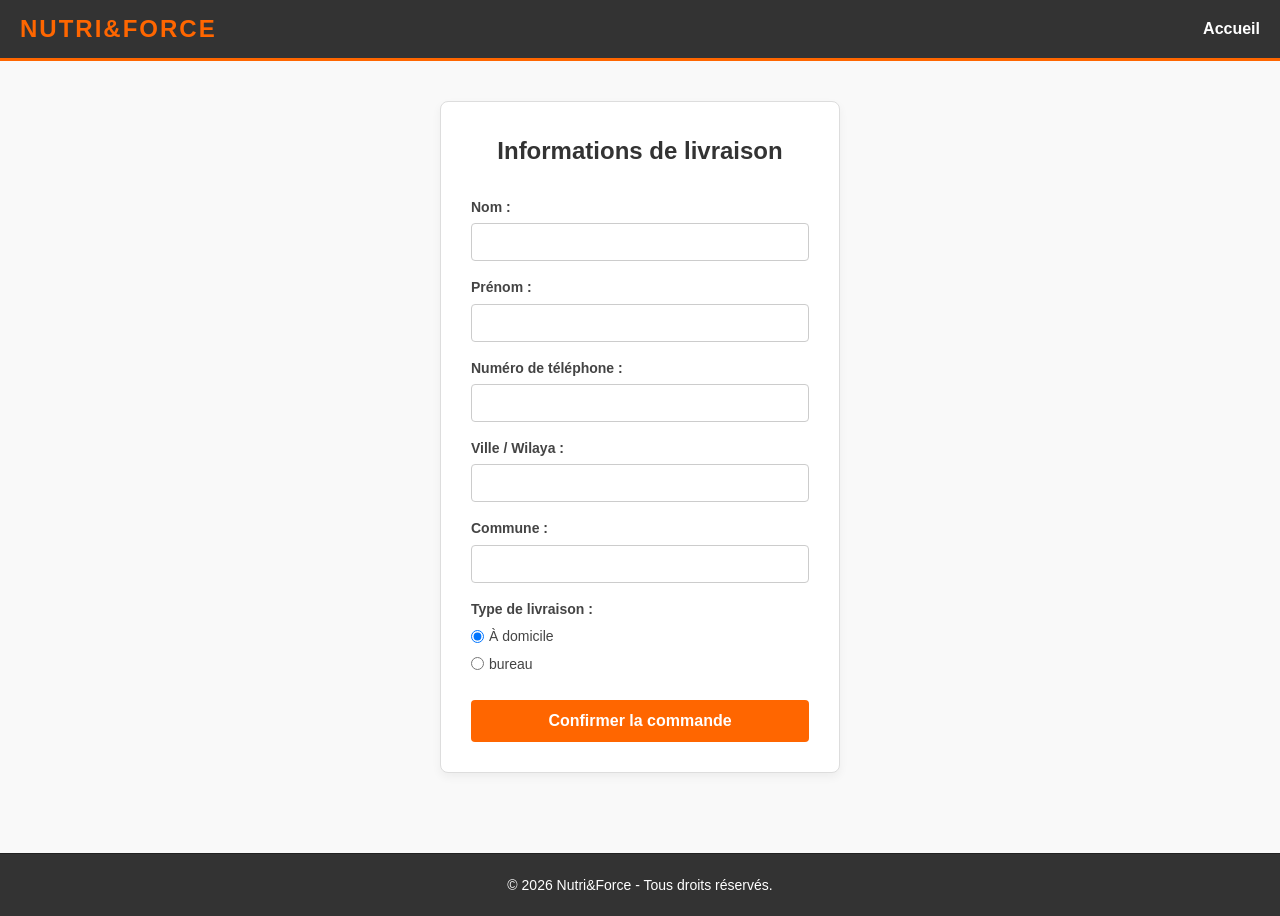
<file: content/achat.html>
<!DOCTYPE html>
<html lang="fr">
<head>
    <meta charset="UTF-8">
    <meta name="viewport" content="width=device-width, initial-scale=1.0">
    <title>Finaliser l'achat | Nutri&amp;Force</title>
    <link rel="stylesheet" href="../style/index.css">
    <link rel="stylesheet" href="../style/achat.css">
</head>
<body>

    <header>
        <div class="logo"><h1>Nutri&amp;Force</h1></div>
        <nav>
            <ul>
                <li><a href="../index.html">Accueil</a></li>
            </ul>
        </nav>

    </header>

    <main>
        <div>
            <h2>Informations de livraison</h2>
            
            <form action="../index.html" method="POST">
                
                <div>
                    <label for="nom">Nom :</label>
                    <input type="text" id="nom" name="nom" required>
                </div>

                <div>
                    <label for="prenom">Prénom :</label>
                    <input type="text" id="prenom" name="prenom" required>
                </div>

                <div>
                    <label for="telephone">Numéro de téléphone :</label>
                    <input type="tel" id="telephone" name="telephone" required>
                </div>

                <div>
                    <label for="ville">Ville / Wilaya :</label>
                    <input type="text" id="ville" name="ville" required>
                </div>

                <div>
                    <label for="commune">Commune :</label>
                    <input type="text" id="commune" name="commune" required>
                </div>

                <div>
                    <label>Type de livraison :</label>
                    <div>
                        <input type="radio" id="domicile" name="livraison" value="domicile" checked>
                        <label for="domicile">À domicile</label>
                    </div>
                    <div>
                        <input type="radio" id="bureau" name="livraison" value="bureau">
                        <label for="bureau">bureau</label>
                    </div>
                </div>

                <button type="submit">Confirmer la commande</button>
                
            </form>
        </div>
    </main>

    <footer><p>&copy; 2026 Nutri&amp;Force - Tous droits réservés.</p></footer>

</body>
</html>
</file>
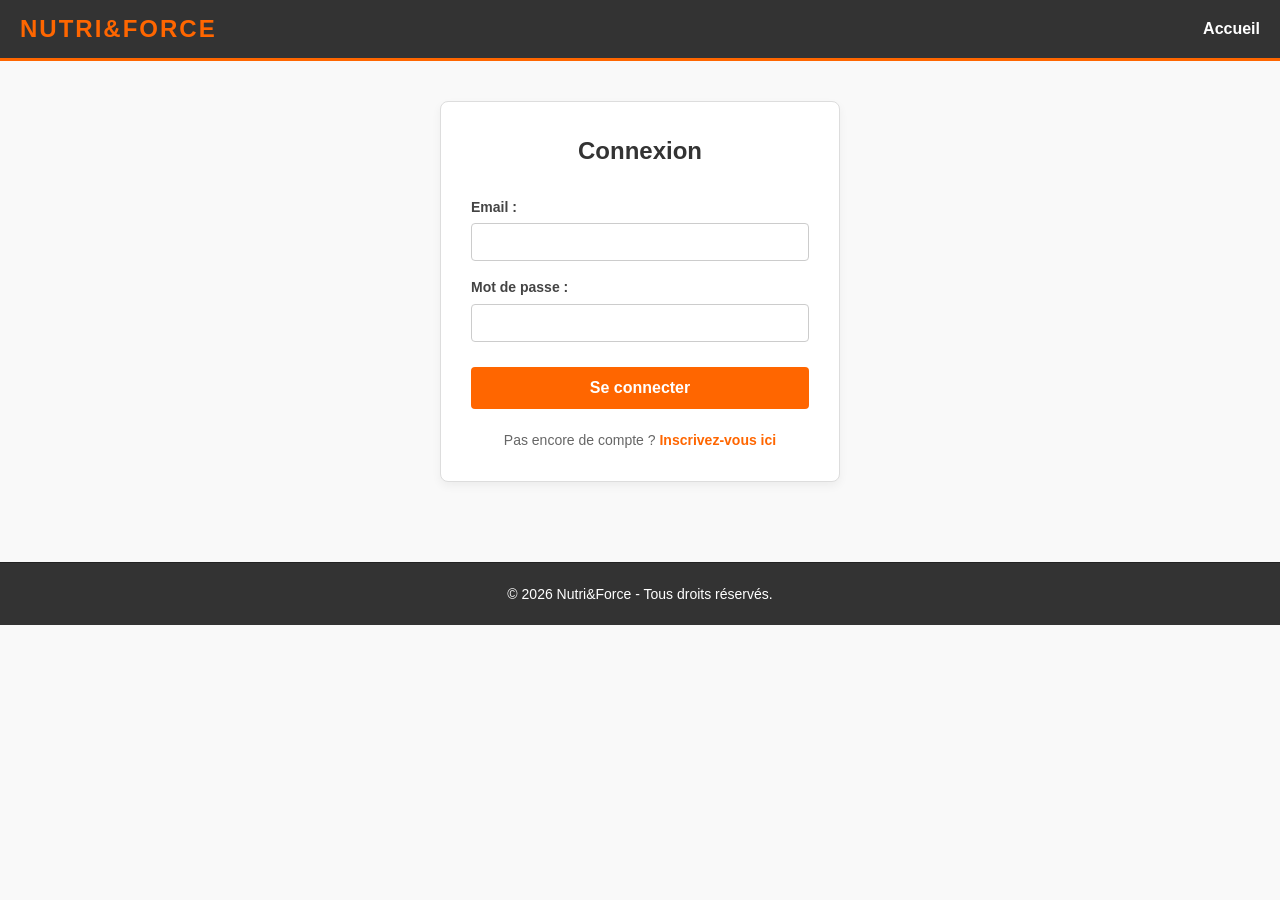
<file: content/connexion.html>
<!DOCTYPE html>
<html lang="fr">
<head>
    <meta charset="UTF-8">
    <meta name="viewport" content="width=device-width, initial-scale=1.0">
    <title>Connexion | Nutri&amp;Force</title>
    <link rel="stylesheet" href="../style/index.css">
    <link rel="stylesheet" href="../style/connexion.css">
</head>
<body>

    <header>
        <div class="logo"><h1>Nutri&amp;Force</h1></div>
        <nav>
            <ul>
                <li><a href="../index.html">Accueil</a></li>
            </ul>
        </nav>
    </header>

    <main>
        <div class="form-container">
            <h2>Connexion</h2>
            
            <form action="../index.html" method="POST">
                
                <div class="form-group">
                    <label for="email">Email :</label>
                    <input type="email" id="email" name="email" required>
                </div>

                <div class="form-group">
                    <label for="password">Mot de passe :</label>
                    <input type="password" id="password" name="password" required>
                </div>

                <button type="submit" class="submit-btn">Se connecter</button>
                
            </form>

            <p class="switch-link">
                Pas encore de compte ? <a href="../content/inscription.html">Inscrivez-vous ici</a>
            </p>
        </div>
    </main>

    <footer><p>&copy; 2026 Nutri&amp;Force - Tous droits réservés.</p></footer>

    <script src="../content/connexion.html"></script>
</body>
</html>
</file>
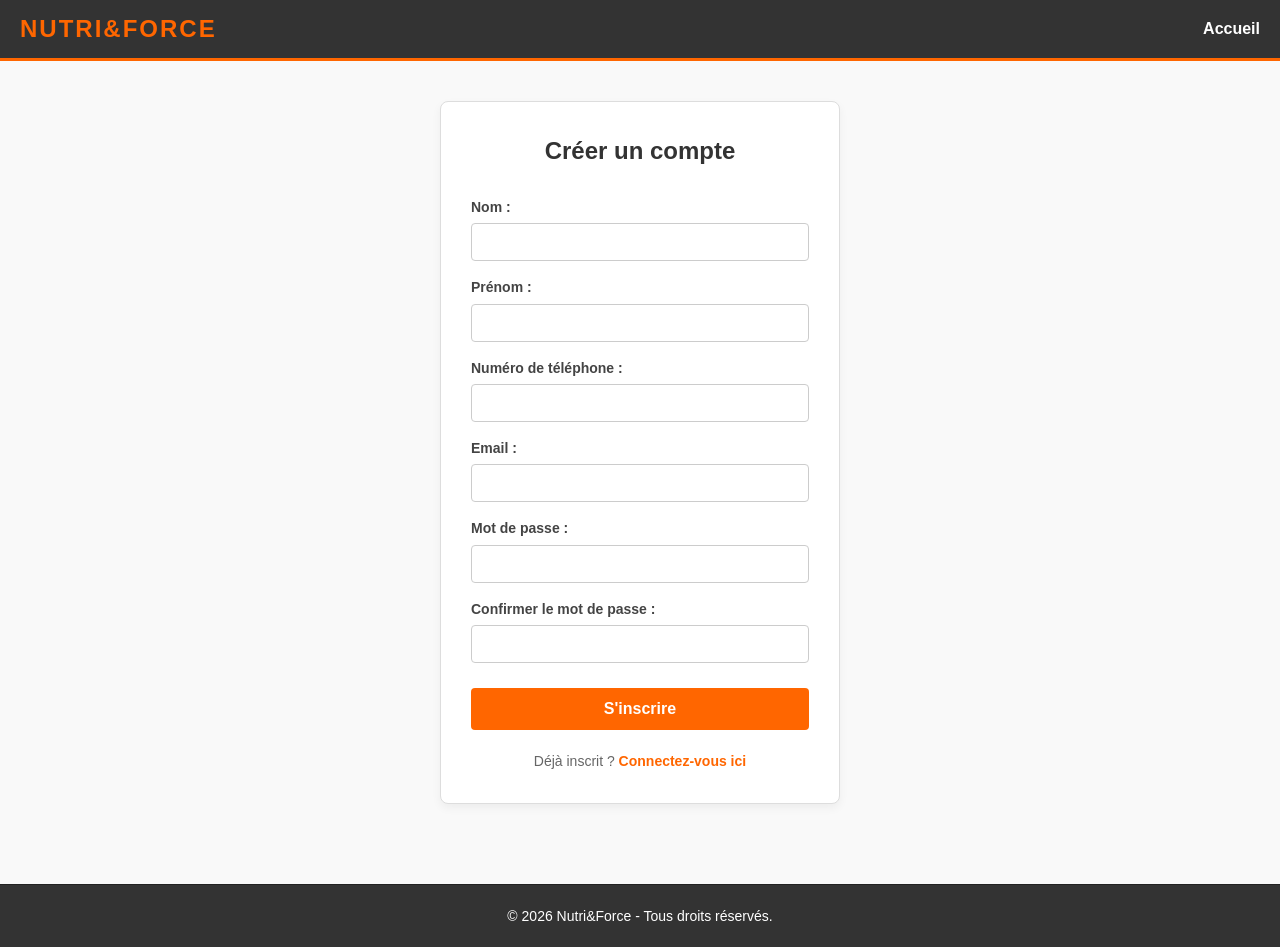
<file: content/inscription.html>
<!DOCTYPE html>
<html lang="fr">
<head>
    <meta charset="UTF-8">
    <meta name="viewport" content="width=device-width, initial-scale=1.0">
    <title>Inscription | Nutri&amp;Force</title>
    <link rel="stylesheet" href="../style/index.css">
    <link rel="stylesheet" href="../style/inscription.css">
</head>
<body>

    <header>
        <div class="logo"><h1>Nutri&amp;Force</h1></div>
        <nav>
            <ul>
                <li><a href="../index.html">Accueil</a></li>
            </ul>
        </nav>
    </header>

    <main>
        <div class="form-container">
            <h2>Créer un compte</h2>
            
            <form action="../index.html" method="POST">
                
                <div class="form-group">
                    <label for="nom">Nom :</label>
                    <input type="text" id="nom" name="nom" required>
                </div>

                <div class="form-group">
                    <label for="prenom">Prénom :</label>
                    <input type="text" id="prenom" name="prenom" required>
                </div>

                <div class="form-group">
                    <label for="telephone">Numéro de téléphone :</label>
                    <input type="tel" id="telephone" name="telephone" required>
                </div>

                <div class="form-group">
                    <label for="email">Email :</label>
                    <input type="email" id="email" name="email" required>
                </div>

                <div class="form-group">
                    <label for="password">Mot de passe :</label>
                    <input type="password" id="password" name="password" required>
                </div>

                <div class="form-group">
                    <label for="confirm_password">Confirmer le mot de passe :</label>
                    <input type="password" id="confirm_password" name="confirm_password" required>
                </div>

                <button type="submit" class="submit-btn">S'inscrire</button>
                
            </form>

            <p class="switch-link">
                Déjà inscrit ? <a href="../content/connexion.html">Connectez-vous ici</a>
            </p>
        </div>
    </main>

    <footer><p>&copy; 2026 Nutri&amp;Force - Tous droits réservés.</p></footer>

  <script src="../javascript/inscription.js"></script>
</body>
</html>
</file>
<file: style/index.css>
* {
    margin: 0;
    padding: 0;
    box-sizing: border-box;
    font-family: Arial, sans-serif;
}

body {
    background-color: #121212;
    color: #ffffff;
    line-height: 1.6;
}

a {
    color: #ffffff;
    text-decoration: none;
    transition: color 0.3s;
}

a:hover {
    color: #ff6600;
}

hr {
    border: 0;
    height: 1px;
    background: #333333;
    margin: 40px 0;
}


header {
    background-color: #1e1e1e;
    display: flex;
    justify-content: space-between;
    align-items: center;
    padding: 20px 50px;
    border-bottom: 3px solid #ff6600;
    position: sticky;
    top: 0;
    z-index: 100;
}

.logo h1 {
    color: #ff6600;
    font-size: 26px;
    text-transform: uppercase;
    letter-spacing: 2px;
}

nav ul {
    list-style: none;
    display: flex;
    align-items: center;
    gap: 20px;
}

nav ul li a {
    color: #ffffff;
    font-weight: bold;
}

nav ul li a button {
    background-color: transparent;
    color: #ffffff;
    border: 2px solid #ff6600;
    padding: 8px 16px;
    border-radius: 5px;
    cursor: pointer;
    font-weight: bold;
    font-size: 14px;
    transition: all 0.3s;
}

nav ul li a button:hover {
    background-color: #ff6600;
    color: #ffffff;
}


main {
    max-width: 1200px;
    margin: 0 auto;
    padding: 20px;
}


#hero {
    display: flex;
    align-items: center;
    justify-content: space-between;
    gap: 40px;
    padding: 60px 40px;
    background: linear-gradient(135deg, #1e1e1e, #2a2a2a);
    border-radius: 12px;
    margin-bottom: 20px;
    border: 1px solid #333;
}

.hero-text {
    flex: 1;
}

.hero-text h2 {
    font-size: 40px;
    color: #ff6600;
    margin-bottom: 15px;
    text-transform: uppercase;
    letter-spacing: 2px;
    line-height: 1.2;
}

.hero-text p {
    font-size: 18px;
    color: #cccccc;
    margin-bottom: 30px;
}

.hero-btn {
    display: inline-block;
    background-color: #ff6600;
    color: #ffffff;
    padding: 12px 30px;
    border-radius: 5px;
    font-weight: bold;
    font-size: 16px;
    transition: background-color 0.3s;
}

.hero-btn:hover {
    background-color: #e05500;
    color: #ffffff;
}

.hero-image {
    flex: 1;
}

.hero-image img {
    width: 100%;
    height: 350px;
    object-fit: cover;
    border-radius: 12px;
    box-shadow: 0 4px 20px rgba(255, 102, 0, 0.3);
    display: block;
}


#categories h2 {
    font-size: 26px;
    margin-bottom: 20px;
    border-left: 5px solid #ff6600;
    padding-left: 15px;
}

#categories ul {
    list-style: none;
    display: flex;
    gap: 15px;
    margin-bottom: 30px;
    flex-wrap: wrap;
}

.category-link {
    display: inline-block;
    background-color: #2a2a2a;
    padding: 10px 20px;
    border-radius: 20px;
    border: 1px solid #444444;
    font-size: 14px;
    font-weight: bold;
    color: #ffffff;
    transition: all 0.3s;
}

.category-link:hover,
.category-link.active {
    background-color: #ff6600;
    color: #ffffff;
    border-color: #ff6600;
}

#products-display {
    background-color: #1e1e1e;
    border: 1px dashed #444444;
    border-radius: 8px;
    padding: 30px;
    text-align: center;
    color: #aaaaaa;
    min-height: 200px;
    display: flex;
    align-items: center;
    justify-content: center;
}


.products-grid {
    display: flex;
    flex-wrap: wrap;
    gap: 20px;
    justify-content: center;
    width: 100%;
}

.product-card {
    background-color: #2a2a2a;
    border: 1px solid #444444;
    border-radius: 8px;
    width: 220px;
    padding: 15px;
    text-align: center;
    box-shadow: 0 2px 5px rgba(0,0,0,0.3);
    display: flex;
    flex-direction: column;
    justify-content: space-between;
    transition: transform 0.2s, border-color 0.2s;
}

.product-card:hover {
    transform: translateY(-5px);
    border-color: #ff6600;
}

.product-card img {
    width: 100%;
    height: 180px;
    object-fit: contain;
    margin-bottom: 15px;
    display: block;
    background-color: #ffffff;
    border-radius: 4px;
    padding: 5px;
}

.product-card h4 {
    font-size: 14px;
    color: #cccccc;
    margin: 10px 0;
    min-height: 40px;
}

.product-card .price {
    font-size: 18px;
    font-weight: bold;
    color: #ff6600;
    margin-bottom: 15px;
}

.buy-btn {
    background-color: #ff6600;
    color: white;
    border: none;
    padding: 10px 20px;
    font-size: 14px;
    font-weight: bold;
    border-radius: 4px;
    cursor: pointer;
    width: 100%;
    transition: background 0.2s;
}

.buy-btn:hover {
    background-color: #e05500;
}


footer {
    text-align: center;
    padding: 30px 20px;
    color: #666666;
    font-size: 14px;
    margin-top: 50px;
    border-top: 1px solid #222222;
}


@media (max-width: 768px) {

    header {
        padding: 15px 20px;
        flex-direction: column;
        gap: 15px;
    }

    #hero {
        flex-direction: column;
        padding: 30px 15px;
        text-align: center;
    }

    .hero-text h2 {
        font-size: 26px;
    }

    .hero-text p {
        font-size: 15px;
    }

    .hero-image img {
        height: 220px;
    }

    #categories ul {
        justify-content: center;
    }

    .product-card {
        width: 160px;
    }
}
</file>
<file: style/achat.css>
body {
    font-family: Arial, sans-serif;
    margin: 0;
    padding: 0;
    background-color: #f9f9f9;
}

header {
    background-color: #333;
    color: white;
    padding: 10px 20px;
    display: flex;
    justify-content: space-between;
    align-items: center;
}

header .logo h1 {
    margin: 0;
    font-size: 24px;
}

nav ul {
    list-style: none;
    margin: 0;
    padding: 0;
    display: flex;
    gap: 10px;
}

nav a {
    color: white;
    text-decoration: none;
    font-weight: bold;
}

main {
    padding: 40px 20px;
}

main > div {
    max-width: 400px;
    margin: 0 auto;
    background-color: #ffffff;
    padding: 30px;
    border: 1px solid #ddd;
    border-radius: 8px;
    box-shadow: 0 4px 10px rgba(0, 0, 0, 0.05);
}

h2 {
    text-align: center;
    color: #333;
    margin-top: 0;
    margin-bottom: 25px;
}

form > div {
    margin-bottom: 15px;
}

label {
    display: block;
    margin-bottom: 5px;
    font-weight: bold;
    color: #444;
    font-size: 14px;
}

input[type="text"],
input[type="tel"] {
    width: 100%;
    padding: 10px;
    border: 1px solid #ccc;
    border-radius: 4px;
    font-size: 14px;
    box-sizing: border-box;
}

form div div {
    display: flex;
    align-items: center;
    gap: 5px;
    margin-top: 5px;
}

form div div label {
    display: inline;
    font-weight: normal;
    margin: 0;
}

button {
    background-color: #ff6600;
    color: white;
    border: none;
    padding: 12px;
    font-size: 16px;
    font-weight: bold;
    border-radius: 4px;
    cursor: pointer;
    width: 100%;
    margin-top: 10px;
    transition: background-color 0.2s;
}

button:hover {
    background-color: #e05500;
}

footer {
    text-align: center;
    padding: 20px;
    background-color: #333;
    color: white;
    margin-top: 40px;
}
</file>
<file: style/connexion.css>
body {
    font-family: Arial, sans-serif;
    margin: 0;
    padding: 0;
    background-color: #f9f9f9;
}

header {
    background-color: #333;
    color: white;
    padding: 10px 20px;
    display: flex;
    justify-content: space-between;
    align-items: center;
}

header .logo h1 {
    margin: 0;
    font-size: 24px;
}

nav ul {
    list-style: none;
    margin: 0;
    padding: 0;
    display: flex;
    gap: 10px;
    align-items: center;
}

nav a {
    color: white;
    text-decoration: none;
    font-weight: bold;
}

main {
    padding: 40px 20px;
}

.form-container {
    max-width: 400px;
    margin: 0 auto;
    background-color: #ffffff;
    padding: 30px;
    border: 1px solid #ddd;
    border-radius: 8px;
    box-shadow: 0 4px 10px rgba(0, 0, 0, 0.05);
}

.form-container h2 {
    text-align: center;
    color: #333;
    margin-top: 0;
    margin-bottom: 25px;
}

.form-group {
    margin-bottom: 15px;
}

.form-group label {
    display: block;
    margin-bottom: 5px;
    font-weight: bold;
    color: #444;
    font-size: 14px;
}

.form-group input {
    width: 100%;
    padding: 10px;
    border: 1px solid #ccc;
    border-radius: 4px;
    font-size: 14px;
    box-sizing: border-box;
}

.submit-btn {
    background-color: #ff6600;
    color: white;
    border: none;
    padding: 12px;
    font-size: 16px;
    font-weight: bold;
    border-radius: 4px;
    cursor: pointer;
    width: 100%;
    margin-top: 10px;
    transition: background-color 0.2s;
}

.submit-btn:hover {
    background-color: #e05500;
}

.switch-link {
    text-align: center;
    margin-top: 20px;
    font-size: 14px;
    color: #666;
}

.switch-link a {
    color: #ff6600;
    text-decoration: none;
    font-weight: bold;
}

.switch-link a:hover {
    text-decoration: underline;
}

footer {
    text-align: center;
    padding: 20px;
    background-color: #333;
    color: white;
    margin-top: 40px;
}
</file>
<file: style/inscription.css>
body {
    font-family: Arial, sans-serif;
    margin: 0;
    padding: 0;
    background-color: #f9f9f9;
}

header {
    background-color: #333;
    color: white;
    padding: 10px 20px;
    display: flex;
    justify-content: space-between;
    align-items: center;
}

header .logo h1 {
    margin: 0;
    font-size: 24px;
}

nav ul {
    list-style: none;
    margin: 0;
    padding: 0;
    display: flex;
    gap: 10px;
    align-items: center;
}

nav a {
    color: white;
    text-decoration: none;
    font-weight: bold;
}

main {
    padding: 40px 20px;
}

.form-container {
    max-width: 400px;
    margin: 0 auto;
    background-color: #ffffff;
    padding: 30px;
    border: 1px solid #ddd;
    border-radius: 8px;
    box-shadow: 0 4px 10px rgba(0, 0, 0, 0.05);
}

.form-container h2 {
    text-align: center;
    color: #333;
    margin-top: 0;
    margin-bottom: 25px;
}

.form-group {
    margin-bottom: 15px;
}

.form-group label {
    display: block;
    margin-bottom: 5px;
    font-weight: bold;
    color: #444;
    font-size: 14px;
}

.form-group input {
    width: 100%;
    padding: 10px;
    border: 1px solid #ccc;
    border-radius: 4px;
    font-size: 14px;
    box-sizing: border-box;
}

.submit-btn {
    background-color: #ff6600;
    color: white;
    border: none;
    padding: 12px;
    font-size: 16px;
    font-weight: bold;
    border-radius: 4px;
    cursor: pointer;
    width: 100%;
    margin-top: 10px;
    transition: background-color 0.2s;
}

.submit-btn:hover {
    background-color: #e05500;
}

.switch-link {
    text-align: center;
    margin-top: 20px;
    font-size: 14px;
    color: #666;
}

.switch-link a {
    color: #ff6600;
    text-decoration: none;
    font-weight: bold;
}

.switch-link a:hover {
    text-decoration: underline;
}

footer {
    text-align: center;
    padding: 20px;
    background-color: #333;
    color: white;
    margin-top: 40px;
}
</file>
